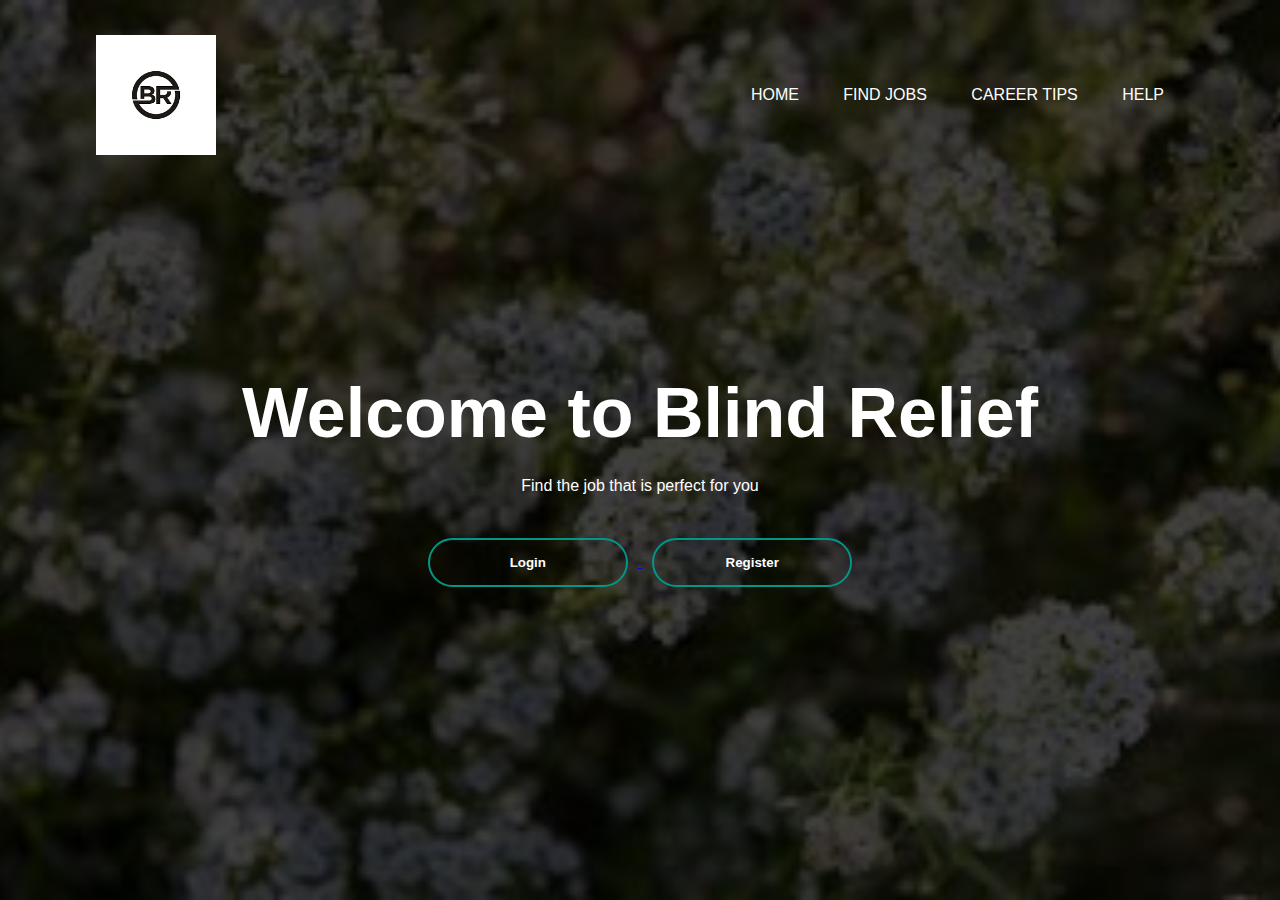
<file: index.html>
<html>
  <head>
    <title>Job portal website for Visually Impaired People</title>
  </head>
  <link rel="stylesheet" href="assets/css/style.css" />
  <body>
    <div class="banner">
      <div class="navbar">
        <img src="assets/Images/br.png" class="logo" />
        <ul>
          <li><a href="#">Home</a></li>
          <li><a href="#">Find Jobs</a></li>
          <li><a href="#">Career Tips</a></li>
          <li><a href="#">Help</a></li>
        </ul>
      </div>
      <div class="content">
        <h1>Welcome to Blind Relief</h1>
        <p>Find the job that is perfect for you</p>
        <div>
          <a href="login.php">
            <button type="button"><span></span>Login</button>
          </a>
          <a href="register.php">
            <button type="button"><span></span>Register</button>
          </a>
        </div>
      </div>
    </div>
  </body>
</html>
</file>
<file: assets/css/style.css>
*{
    margin: 0;
    padding: 0;
    font-family: sans-serif;
}
.banner{
    width: 100%;
    height: 100vh;
    background-image: linear-gradient(rgba(0,0,0,0.75),rgba(0,0,0,0.75)),url(../Images/flower.jpg);
    background-size: cover;
    background-position: center;
}
.navbar{
    width: 85%;
    margin: auto;
    padding: 35px 0;
    display: flex;
    align-items: center;
    justify-content: space-between;
}
.logo{
    width: 120px;
    cursor: pointer;
}
.navbar ul li{
    list-style: none;
    display: inline-block;
    margin: 0 20px;
    position: relative;
}
.navbar ul li a{
    text-decoration: none;
    color: #fff;
    text-transform: uppercase;
}
.navbar ul li::after{
    content: '';
    height: 3px;
    width: 0;
    background: #009688;
    position: absolute;
    left:0% ;
    bottom: -10px;
}
.content{
    width: 100%;
    position: absolute;
    top: 50%;
    transform: translateY(-50%);
    text-align: center;
    color: #fff;
}
.content h1{
    font-size: 70px;
    margin-top: 80px;
}
.content p{
    margin: 20px auto;
    font-weight: 100;
    line-height: 25px;
}
button{
    width: 200px;
    padding: 15px 0;
    text-align: center;
    margin: 20px 10px;
    border-radius: 25px;
    font-weight: bold;
    border: 2px solid #009688;
    background: transparent;
    color: #fff;
    cursor: pointer;
    position: relative;
    overflow: hidden;
}
.gender{
    display: flex;
}

/*Login*/
@import url(https://fonts.googleapis.com/css?family=Roboto:300);
header .header{
  background-color: #fff;
  height: 45px;
}
header a img{
  width: 134px;
margin-top: 4px;
}
.login-page {
  width: 360px;
  padding: 8% 0 0;
  margin: auto;
}
.login-page .form .login{
  margin-top: -31px;
margin-bottom: 26px;
}
.form {
  position: relative;
  z-index: 1;
  background: #FFFFFF;
  max-width: 360px;
  margin: 0 auto 100px;
  padding: 45px;
  text-align: center;
  box-shadow: 0 0 20px 0 rgba(0, 0, 0, 0.2), 0 5px 5px 0 rgba(0, 0, 0, 0.24);
}
.form input {
  font-family: "Roboto", sans-serif;
  outline: 0;
  background: #f2f2f2;
  width: 100%;
  border: 0;
  margin: 0 0 15px;
  padding: 15px;
  box-sizing: border-box;
  font-size: 14px;
}
.form button {
  font-family: "Roboto", sans-serif;
  text-transform: uppercase;
  outline: 0;
  background-color: #328f8a;
  background-image: linear-gradient(45deg,#328f8a,#08ac4b);
  width: 100%;
  border: 0;
  padding: 15px;
  color: #FFFFFF;
  font-size: 14px;
  -webkit-transition: all 0.3 ease;
  transition: all 0.3 ease;
  cursor: pointer;
}
.form .message {
  margin: 15px 0 0;
  color: #b3b3b3;
  font-size: 12px;
}
.form .message a {
  color: #4CAF50;
  text-decoration: none;
}

.container {
  position: relative;
  z-index: 1;
  max-width: 300px;
  margin: 0 auto;
}

body {
  background-color: #328f8a;
  background-image: linear-gradient(45deg,#328f8a,#08ac4b);
  font-family: "Roboto", sans-serif;
  -webkit-font-smoothing: antialiased;
  -moz-osx-font-smoothing: grayscale;
}
</file>
